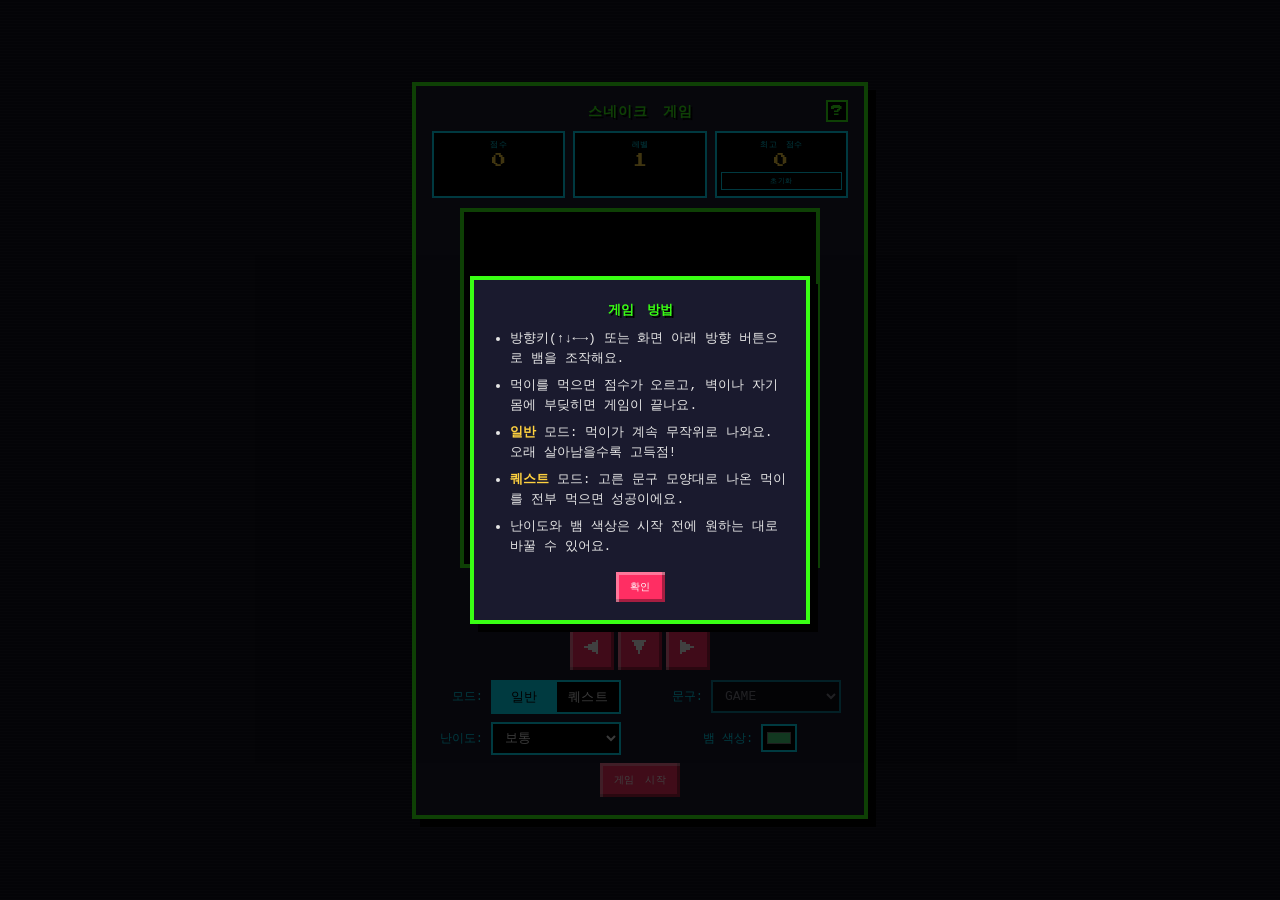
<file: index.html>
<!DOCTYPE html>
<html lang="ko">
<head>
  <meta charset="UTF-8" />
  <meta name="viewport" content="width=device-width, initial-scale=1.0" />
  <title>스네이크 게임</title>
  <link rel="preconnect" href="https://fonts.googleapis.com" />
  <link rel="preconnect" href="https://fonts.gstatic.com" crossorigin />
  <link href="https://fonts.googleapis.com/css2?family=Press+Start+2P&display=swap" rel="stylesheet" />
  <link rel="stylesheet" href="style.css" />
</head>
<body>
  <div class="card">
    <div class="title-row">
      <h1>스네이크 게임</h1>
      <!-- 처음 보는 사람도 규칙을 알 수 있도록 언제든 다시 열어볼 수 있는 도움말 버튼 -->
      <button id="help-btn" class="help-btn" type="button" aria-label="게임 방법 보기">?</button>
    </div>

    <!-- 점수 / 레벨 / 최고 점수 표시: 동일한 모양의 타일 3개 -->
    <div class="stats">
      <div class="stat">
        <span class="stat-label">점수</span>
        <span class="stat-value" id="score">0</span>
      </div>
      <div class="stat">
        <span class="stat-label">레벨</span>
        <span class="stat-value" id="level">1</span>
      </div>
      <div class="stat">
        <span class="stat-label">최고 점수</span>
        <span class="stat-value" id="high-score">0</span>
        <button id="reset-highscore-btn" class="reset-btn" type="button">초기화</button>
      </div>
    </div>

    <!-- 400x400, 20x20 격자로 그려지는 게임 캔버스 -->
    <div class="board-wrap">
      <canvas id="game-canvas" width="400" height="400"></canvas>

      <!-- 게임오버/퀘스트 성공 시에만 표시되는 오버레이 (JS가 메시지와 색상 클래스를 갈아끼움) -->
      <div id="game-over-overlay" class="overlay hidden">
        <!-- 퀘스트 성공 시 이미지 주변에 터지는 폭죽 조각들이 JS로 채워지는 자리 -->
        <div id="confetti-container" class="confetti-container"></div>
        <!-- 퀘스트 성공 시에만 보이는 트로피 + 팡파레 섬광 효과 (게임 오버 때는 JS가 hidden 처리) -->
        <div class="trophy-wrap">
          <div id="trophy-burst" class="trophy-burst hidden" aria-hidden="true"></div>
          <span id="success-icon" class="success-icon hidden">🏆</span>
        </div>
        <p id="overlay-message">게임 오버</p>
        <button id="restart-btn">다시 시작</button>
      </div>
    </div>

    <!-- 모바일 터치 조작용 방향 버튼. 키보드 방향키와 동일한 로직(changeDirection)을 사용함 -->
    <div class="dpad" id="dpad">
      <button type="button" class="dpad-btn dpad-up" data-dir="up" aria-label="위로">▲</button>
      <button type="button" class="dpad-btn dpad-left" data-dir="left" aria-label="왼쪽으로">◀</button>
      <button type="button" class="dpad-btn dpad-right" data-dir="right" aria-label="오른쪽으로">▶</button>
      <button type="button" class="dpad-btn dpad-down" data-dir="down" aria-label="아래로">▼</button>
    </div>

    <!-- 난이도 선택 + 시작/일시정지 버튼을 한 컨트롤 영역으로 묶음.
         2열 그리드로 배치해 모드/난이도, 문구/색상이 각각 세로로 줄맞춰 보이게 함 -->
    <div class="controls">
      <!-- 일반: 무한 랜덤 먹이 / 퀘스트: 지정한 문구를 글자 모양의 먹이들로 표현하고 완성하면 성공.
           드롭다운 대신 버튼 두 개 중 하나를 클릭해서 고르는 방식 -->
      <div class="control-group">
        <label>모드:</label>
        <div class="mode-toggle" id="mode-toggle">
          <button type="button" class="mode-btn active" data-mode="normal">일반</button>
          <button type="button" class="mode-btn" data-mode="quest">퀘스트</button>
        </div>
      </div>

      <!-- 문구는 항상 표시하되, 일반 모드에서는 비활성화(퀘스트 모드일 때만 선택 가능) -->
      <div class="control-group">
        <label for="quest-phrase">문구:</label>
        <!-- value에 있는 공백은 buildQuestCells()가 줄바꿈 기준으로 쓰는 표시라 "SNAKE"를
             "SNA"/"KE" 두 줄로 나누기 위한 것. 드롭다운에는 원래 철자(공백 없이) 그대로 보여줌 -->
        <select id="quest-phrase" disabled>
          <option value="SNA KE">SNAKE</option>
          <option value="GAME" selected>GAME</option>
          <option value="GOOD LUCK">GOOD LUCK</option>
          <option value="SPE CIAL">SPECIAL</option>
        </select>
      </div>

      <div class="control-group">
        <label for="difficulty">난이도:</label>
        <select id="difficulty">
          <option value="easy">쉬움</option>
          <option value="normal" selected>보통</option>
          <option value="hard">어려움</option>
          <option value="veryhard">매우 어려움</option>
        </select>
      </div>

      <!-- 뱀 색상 선택: 게임 중에도 즉시 반영되는 순수 표시용 설정이라 비활성화하지 않음 -->
      <div class="control-group">
        <label for="snake-color">뱀 색상:</label>
        <input type="color" id="snake-color" value="#4ade80" />
      </div>

      <div class="button-row">
        <!-- 최초 진입 시 게임을 시작하는 버튼 -->
        <button id="start-btn">게임 시작</button>

        <!-- 게임 진행 중에만 표시되는 일시정지 버튼 -->
        <button id="pause-btn" class="hidden">일시정지</button>
      </div>
    </div>
  </div>

  <!-- 게임 방법 도움말. .card 밖(body 최상위)에 둬서 카드의 max-height/overflow:hidden 제약과
       무관하게 화면 전체 기준으로 뜨도록 함. 처음 방문 시 자동으로 한 번 열리고, ? 버튼으로 언제든 다시 볼 수 있음 -->
  <div id="help-modal" class="help-modal hidden">
    <div class="help-modal-box">
      <h2>게임 방법</h2>
      <ul>
        <li>방향키(↑↓←→) 또는 화면 아래 방향 버튼으로 뱀을 조작해요.</li>
        <li>먹이를 먹으면 점수가 오르고, 벽이나 자기 몸에 부딪히면 게임이 끝나요.</li>
        <li><strong>일반</strong> 모드: 먹이가 계속 무작위로 나와요. 오래 살아남을수록 고득점!</li>
        <li><strong>퀘스트</strong> 모드: 고른 문구 모양대로 나온 먹이를 전부 먹으면 성공이에요.</li>
        <li>난이도와 뱀 색상은 시작 전에 원하는 대로 바꿀 수 있어요.</li>
      </ul>
      <button id="help-close-btn" type="button">확인</button>
    </div>
  </div>

  <script src="main.js"></script>
</body>
</html>
</file>
<file: style.css>
* {
  box-sizing: border-box;
}

/* 화면 높이를 넘어가지 않도록 모든 걸 뷰포트 안에 맞춰서, 스크롤이 아예 생기지 않게 고정 */
html,
body {
  height: 100%;
  overflow: hidden;
}

body {
  margin: 0;
  display: flex;
  align-items: center;
  justify-content: center;
  padding: 8px;
  /* 어두운 배경 위에 옅은 스캔라인을 깔아 CRT 화면 느낌을 냄 */
  background: repeating-linear-gradient(
      0deg,
      rgba(255, 255, 255, 0.03) 0px,
      rgba(255, 255, 255, 0.03) 1px,
      transparent 1px,
      transparent 3px
    ),
    #0f0f1b;
  font-family: "Courier New", monospace;
}

/* 픽셀 폰트는 제목/버튼/점수처럼 짧은 텍스트에만 사용 (긴 텍스트에 쓰면 폭이 너무 커짐) */
h1,
button,
.stat-label,
.stat-value,
.overlay p {
  font-family: "Press Start 2P", "Courier New", monospace;
}

/* 화면 중앙에 표시되는 게임 카드. 모서리를 각지게 하고 두꺼운 네온 테두리 + 그림자로 8비트 느낌.
   width는 고정값 대신 max-width로 둬서 화면이 좁은 모바일에서는 카드 자체가 줄어들게 함.
   좌우 여백은 카드 margin이 아니라 body의 padding이 담당함 (flex item에 width:100%와 margin을
   같이 주면 줄어들지 않고 margin만큼 더 커져서 좁은 화면에서 옆으로 삐져나가기 때문) */
.card {
  width: 100%;
  max-width: 456px;
  /* 화면보다 카드가 커지면(모바일 등) main.js의 fitCardToViewport()가 transform: scale()로
     통째로 축소함. overflow:hidden으로 아래쪽을 잘라내면 버튼이 테두리에 겹쳐 보이는 문제가
     있었어서, "잘라내기" 대신 "전체를 비율대로 줄이기"로 바꿈 */
  background: #1a1a2e;
  border: 4px solid #39ff14;
  border-radius: 0;
  padding: 16px 16px 18px;
  box-shadow: 8px 8px 0 #000000;
  text-align: center;
}

/* 제목 + 도움말(?) 버튼을 한 줄에: 제목은 가운데, 버튼은 오른쪽 끝에 붙임 */
.title-row {
  position: relative;
  display: flex;
  align-items: center;
  justify-content: center;
  margin-bottom: 10px;
}

h1 {
  margin: 0;
  font-size: 14px;
  color: #39ff14;
  text-shadow: 2px 2px 0 #000;
  letter-spacing: 1px;
}

.help-btn {
  position: absolute;
  right: 0;
  width: 22px;
  height: 22px;
  padding: 0;
  border: 2px solid #39ff14;
  background: #000000;
  color: #39ff14;
  font-size: 12px;
  box-shadow: none;
}

.help-btn:hover {
  background: rgba(57, 255, 20, 0.2);
}

.help-btn:active {
  box-shadow: none;
}

/* 게임 방법 도움말. 화면 전체를 덮는 반투명 배경 + 가운데 정렬된 텍스트 박스 */
.help-modal {
  position: fixed;
  inset: 0;
  z-index: 100;
  display: flex;
  align-items: center;
  justify-content: center;
  padding: 16px;
  background: rgba(0, 0, 0, 0.75);
}

.help-modal-box {
  width: 100%;
  max-width: 340px;
  max-height: 100%;
  overflow-y: auto;
  background: #1a1a2e;
  border: 4px solid #39ff14;
  border-radius: 0;
  padding: 18px;
  box-shadow: 8px 8px 0 #000000;
  text-align: left;
  color: #e6e6e6;
  font-family: "Courier New", monospace;
  font-size: 13px;
  line-height: 1.5;
}

.help-modal-box h2 {
  margin: 0 0 12px;
  font-family: "Press Start 2P", "Courier New", monospace;
  font-size: 13px;
  color: #39ff14;
  text-shadow: 2px 2px 0 #000;
  text-align: center;
}

.help-modal-box ul {
  margin: 0 0 16px;
  padding-left: 18px;
  display: flex;
  flex-direction: column;
  gap: 8px;
}

.help-modal-box strong {
  color: #ffd23f;
}

.help-modal-box button {
  display: block;
  margin: 0 auto;
}

/* 점수/레벨/최고 점수 표시 영역: 같은 모양의 타일 3개를 나란히 배치 */
.stats {
  display: grid;
  grid-template-columns: repeat(3, 1fr);
  gap: 8px;
  margin-bottom: 10px;
}

.stat {
  display: flex;
  flex-direction: column;
  gap: 4px;
  background: #000000;
  border: 2px solid #00e5ff;
  border-radius: 0;
  padding: 6px 4px;
}

.stat-label {
  font-size: 8px;
  color: #00e5ff;
  text-transform: uppercase;
  letter-spacing: 0.05em;
}

.stat-value {
  font-size: 14px;
  color: #ffd23f;
  text-shadow: 1px 1px 0 #000;
}

/* 최고 점수 타일 안의 작은 초기화 버튼. 자주 쓰는 버튼이 아니라 눈에 덜 띄게 절제된 스타일로 둠 */
.reset-btn {
  padding: 3px 6px;
  border: 1px solid #00e5ff;
  background: transparent;
  color: #00e5ff;
  font-size: 7px;
  box-shadow: none;
}

.reset-btn:hover {
  background: #00e5ff;
  color: #000;
}

.reset-btn:active {
  box-shadow: none;
}

/* 캔버스와 게임오버 오버레이를 겹치기 위한 컨테이너.
   고정 400px 대신 max-width + aspect-ratio로 화면에 맞춰 정사각형을 유지한 채 줄어들게 함
   (캔버스 자체의 격자 해상도는 그대로 400x400이라 그리기 로직은 안 건드려도 됨).
   폭(vw)뿐 아니라 높이(vh) 기준으로도 상한을 둬야, 화면이 좁지는 않지만 짧은(가로로 긴)
   모바일 화면에서 보드가 그대로 400px로 그려져 아래 컨트롤들과 함께 화면 밖으로 넘치는 걸 막음 */
.board-wrap {
  position: relative;
  width: min(100%, 400px, 40vh);
  aspect-ratio: 1 / 1;
  margin: 0 auto;
}

#game-canvas {
  display: block;
  width: 100%;
  height: 100%;
  border: 4px solid #39ff14;
  border-radius: 0;
  background: #000000;
  image-rendering: pixelated;
}

/* 게임오버 시 캔버스 위를 덮는 반투명 레이어 */
.overlay {
  position: absolute;
  inset: 0;
  display: flex;
  flex-direction: column;
  align-items: center;
  justify-content: center;
  gap: 16px;
  background: rgba(0, 0, 0, 0.85);
  border-radius: 0;
  color: #ff2e63;
}

.overlay p {
  margin: 0;
  font-size: 16px;
  text-shadow: 2px 2px 0 #000;
}

/* 트로피 + 뒤에서 터지는 섬광을 같은 자리에 겹쳐 놓기 위한 컨테이너 */
.trophy-wrap {
  position: relative;
  display: inline-block;
}

/* 퀘스트 성공 시 문구 위에 뜨는 트로피 아이콘 (기존 48px의 2배) */
.success-icon {
  position: relative;
  font-size: 96px;
  line-height: 1;
  filter: drop-shadow(3px 3px 0 #000);
  z-index: 1; /* 폭죽 조각/섬광보다 위에 그려지게 */
}

/* 트로피가 나타날 때 팡파레 터지듯 통통 튀며 확대되는 연출.
   JS가 매번 클래스를 뺐다가 다시 붙여서(강제 리플로우) 재도전할 때도 애니메이션이 다시 재생되게 함 */
.success-icon.pop-play {
  animation: trophy-pop 0.6s cubic-bezier(0.34, 1.56, 0.64, 1) both;
}

@keyframes trophy-pop {
  0% {
    transform: scale(0) rotate(-20deg);
    opacity: 0;
  }
  60% {
    transform: scale(1.3) rotate(10deg);
    opacity: 1;
  }
  80% {
    transform: scale(0.9) rotate(-5deg);
  }
  100% {
    transform: scale(1) rotate(0deg);
  }
}

/* 트로피 뒤에서 확 퍼졌다 사라지는 팡파레 섬광 (원형 빛 번짐) */
.trophy-burst {
  position: absolute;
  top: 50%;
  left: 50%;
  width: 220px;
  height: 220px;
  border-radius: 50%;
  background: radial-gradient(
    circle,
    rgba(255, 255, 255, 0.9) 0%,
    rgba(255, 210, 63, 0.6) 35%,
    rgba(255, 210, 63, 0) 70%
  );
  transform: translate(-50%, -50%) scale(0);
  pointer-events: none;
  z-index: 0;
}

.trophy-burst.burst-play {
  animation: trophy-burst-flash 0.6s ease-out forwards;
}

@keyframes trophy-burst-flash {
  0% {
    transform: translate(-50%, -50%) scale(0);
    opacity: 1;
  }
  100% {
    transform: translate(-50%, -50%) scale(1);
    opacity: 0;
  }
}

/* 이미지 중앙에서 사방으로 터지는 폭죽 조각들이 채워질 자리 (오버레이 전체를 덮되 클릭은 통과시킴) */
.confetti-container {
  position: absolute;
  inset: 0;
  overflow: hidden;
  pointer-events: none;
}

/* 조각 하나하나. 시작 위치(가운데)에서 JS가 넣어준 --dx/--dy/--rot 방향으로 날아가며 사라짐 */
.confetti-piece {
  position: absolute;
  top: 50%;
  left: 50%;
  width: 6px;
  height: 6px;
  animation: confetti-burst 1.1s ease-out forwards;
}

@keyframes confetti-burst {
  0% {
    transform: translate(-50%, -50%) rotate(0deg);
    opacity: 1;
  }
  100% {
    transform: translate(calc(-50% + var(--dx)), calc(-50% + var(--dy))) rotate(var(--rot));
    opacity: 0;
  }
}

/* 퀘스트 성공 시 게임오버 오버레이 위에 덧붙는 네온 그린 색상 */
.overlay.overlay-success {
  background: rgba(0, 0, 0, 0.85);
  color: #39ff14;
}

.hidden {
  display: none;
}

/* 모바일 터치 조작용 방향 버튼 (십자 배열). 키보드가 없는 화면에서도 뱀을 조작할 수 있게 함 */
.dpad {
  display: grid;
  grid-template-columns: repeat(3, 44px);
  grid-template-rows: repeat(2, 44px);
  gap: 4px;
  justify-content: center;
  margin-top: 10px;
}

.dpad-btn {
  padding: 0;
  font-size: 16px;
  /* 두 번 눌러도 확대/스크롤 같은 브라우저 기본 동작이 끼어들지 않도록, 탭 하이라이트도 없앰 */
  touch-action: manipulation;
  -webkit-tap-highlight-color: transparent;
}

.dpad-up {
  grid-column: 2;
  grid-row: 1;
}

.dpad-left {
  grid-column: 1;
  grid-row: 2;
}

.dpad-right {
  grid-column: 3;
  grid-row: 2;
}

.dpad-down {
  grid-column: 2;
  grid-row: 2;
}

/* 컨트롤 영역: 2열 그리드로 배치해 모드/난이도가 왼쪽 열, 문구/색상이 오른쪽 열에 세로로 줄맞춰 보이게 함.
   마지막 줄인 버튼 행만 두 열을 모두 가로질러 가운데 배치 */
.controls {
  display: grid;
  grid-template-columns: 1fr 1fr;
  column-gap: 24px;
  row-gap: 8px;
  justify-items: center;
  margin-top: 10px;
}

/* 라벨 하나 + 컨트롤 하나로 이루어진 그룹. 라벨 너비를 고정해 같은 열의 select들이 서로 줄맞음 */
.control-group {
  display: flex;
  align-items: center;
  gap: 8px;
  width: 100%;
  justify-content: center;
  font-size: 12px;
  color: #00e5ff;
}

.control-group label {
  min-width: 44px;
  text-align: right;
}

.control-group select {
  flex: 1;
  max-width: 130px;
  padding: 6px 8px;
  border: 2px solid #00e5ff;
  border-radius: 0;
  font-family: "Courier New", monospace;
  font-size: 13px;
  color: #e6e6e6;
  background: #000000;
}

.control-group select:disabled {
  opacity: 0.5;
  cursor: not-allowed;
}

.control-group input[type="color"] {
  width: 36px;
  height: 28px;
  padding: 2px;
  border: 2px solid #00e5ff;
  border-radius: 0;
  background: #000000;
  cursor: pointer;
}

/* 일반/퀘스트를 드롭다운 대신 버튼 두 개로 고르는 토글. 테두리를 맞붙여 한 덩어리로 보이게 함 */
.mode-toggle {
  display: flex;
  flex: 1;
  max-width: 130px;
}

.mode-toggle .mode-btn {
  flex: 1;
  padding: 6px 2px;
  border: 2px solid #00e5ff;
  background: #000000;
  color: #e6e6e6;
  font-family: "Courier New", monospace;
  font-size: 13px;
  box-shadow: none;
}

/* 버튼 두 개가 붙어 보이도록 가운데 경계선은 하나만 남김 */
.mode-toggle .mode-btn + .mode-btn {
  border-left: none;
}

.mode-toggle .mode-btn:hover {
  background: rgba(0, 229, 255, 0.2);
}

/* 현재 선택된 모드는 채워진 배경으로 강조 */
.mode-toggle .mode-btn.active {
  background: #00e5ff;
  color: #000000;
}

.mode-toggle .mode-btn:disabled {
  opacity: 0.5;
  cursor: not-allowed;
}

.mode-toggle .mode-btn:active:not(:disabled) {
  box-shadow: none;
}

/* 시작/일시정지 버튼을 가로로 나란히 배치.
   게임오버 시 두 버튼이 모두 hidden 처리돼도 줄 높이가 0으로 줄어들어
   카드가 수직으로 들썩이지 않도록 버튼 높이만큼 최소 높이를 확보한다. */
.button-row {
  grid-column: 1 / -1;
  display: flex;
  gap: 12px;
  min-height: 34px;
}

/* NES 게임기 버튼처럼 입체감 있는 픽셀 버튼: 왼쪽/위는 밝게, 오른쪽/아래는 어둡게 해서 튀어나와 보이게 함 */
button {
  padding: 8px 14px;
  border: none;
  border-radius: 0;
  background: #ff2e63;
  color: #fff;
  font-size: 10px;
  letter-spacing: 0.5px;
  cursor: pointer;
  box-shadow: inset 3px 3px 0 rgba(255, 255, 255, 0.35), inset -3px -3px 0 rgba(0, 0, 0, 0.35);
}

button:hover {
  background: #ff5c85;
}

/* 눌렀을 때는 입체 방향을 반대로 뒤집어 눌린 느낌을 줌 */
button:active {
  box-shadow: inset -3px -3px 0 rgba(255, 255, 255, 0.35), inset 3px 3px 0 rgba(0, 0, 0, 0.35);
}
</file>
